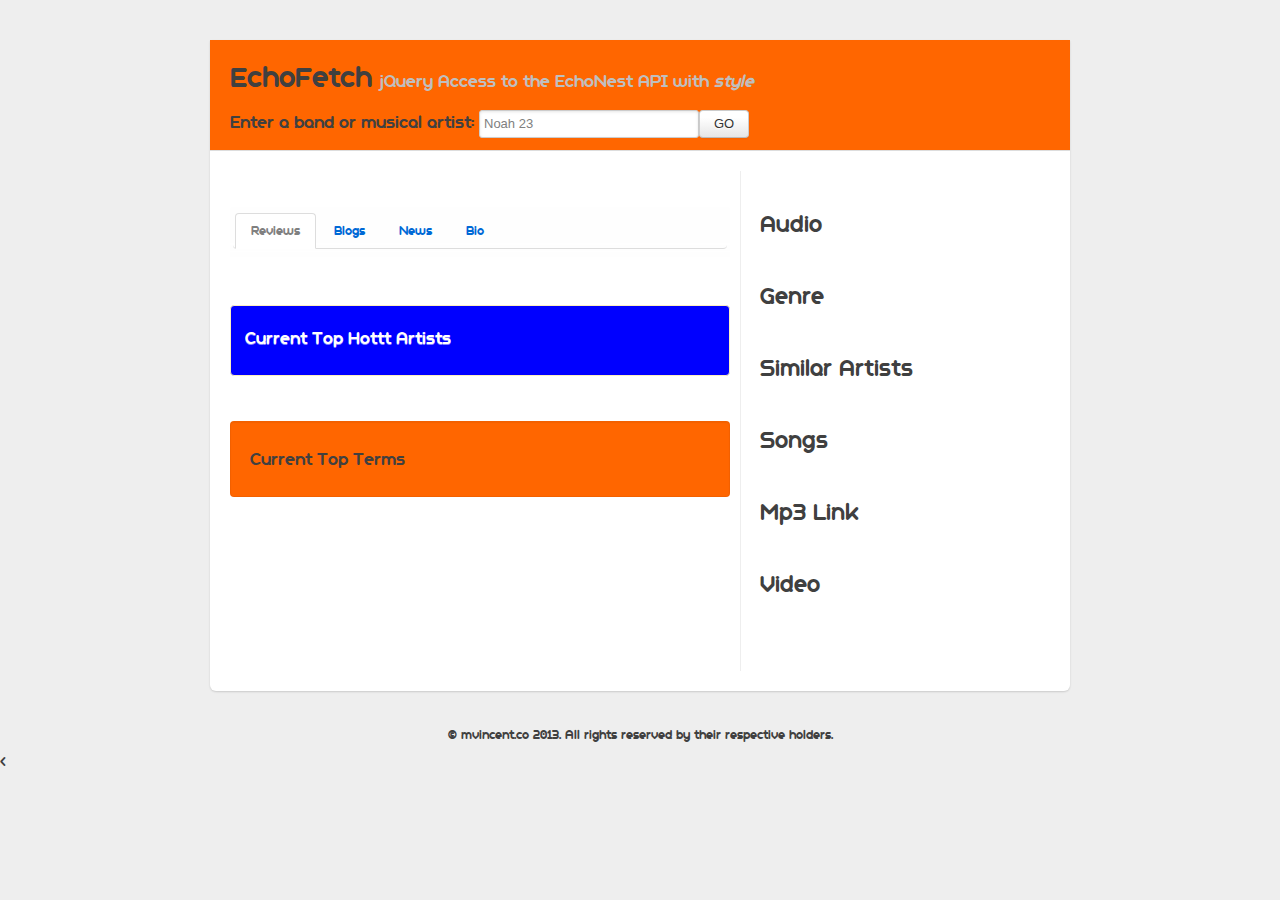
<file: index.html>
<!DOCTYPE html>
<html lang="en">
  <head>
    <meta charset="utf-8">
    <title>EchoFetch</title>
    <meta name="description" content="EchoFetch accesses the EchoNest API.">
    <meta name="author" content="M Vincent Miller">

    <!-- Le HTML5 shim, for IE6-8 support of HTML elements -->
    <!--[if lt IE 9]>
      <script src="http://html5shim.googlecode.com/svn/trunk/html5.js"></script>
    <![endif]-->


    <!-- Styles --> 
    <link type="text/css" href="css/custom-theme/jquery-ui-1.8.16.custom.css" rel="stylesheet" />
    <link href="bootstrap/bootstrap.css" rel="stylesheet">
    <link href="css/demo.css" rel="stylesheet">
    <style type="text/css">
      /* Override some defaults */
      /* this is just to test git commits */ 

      html, body {
        background-color: #eee;
      }
      body {
        padding-top: 40px; /* 40px to make the container go all the way to the bottom of the topbar */
      font-family: 'GeometrySoftProBoldN', sans-serif;
      }
      .container > footer p {
        text-align: center; /* center align it with the container */
      }
      .container {
        width: 820px; 
        /* downsize our container to make the content feel a bit tighter and more cohesive. NOTE: this removes two full columns from the grid, meaning you only go to 14 columns and not 16*/
      }

      /* The white background content wrapper */
      .container > .content {
        background-color: #fff;
        padding: 20px;
        margin: 0 -20px; /* negative indent the amount of the padding to maintain the grid system */
        -webkit-border-radius: 0 0 6px 6px;
           -moz-border-radius: 0 0 6px 6px;
                border-radius: 0 0 6px 6px;
        -webkit-box-shadow: 0 1px 2px rgba(0,0,0,.15);
           -moz-box-shadow: 0 1px 2px rgba(0,0,0,.15);
                box-shadow: 0 1px 2px rgba(0,0,0,.15);
      }

      /* Page header tweaks */
      .page-header {
        background-color: #f5f5f5;
        padding: 20px 20px 10px;
        margin: -20px -20px 20px;
      }

      /* Styles you shouldn't keep as they are for displaying this base example only */
      .content .span10,
      .content .span4 {
        min-height: 500px;
      }
      /* Give a quick and non-cross-browser friendly divider */
      .content .span4 {
        margin-left: 0;
        padding-left: 19px;
        border-left: 1px solid #eee;
      }

      .topbar .btn {
        border: 0;
      }
#artistImages img {

  width: 150px;
  height: 150px;
}

input {
  width: 150px;
}
button {
  margin-left: 15px;
}
.alert-message.block-message.warning {
  background: blue;
  color: #fff;
}

.alert-message.block-message.warning h3 {
  background: blue;
  color: #fff;
}
.well {
background: #FF6600;
color: #fff;
}

.page-header {
  background: #FF6600;
color: #fff;
}

#tabs {

  font-family: 'GeometrySoftProBoldN';
}
    </style>
<script src="http://ajax.aspnetcdn.com/ajax/jQuery/jquery-1.4.4.js" type="text/javascript"></script>
      <script src="http://ajax.aspnetcdn.com/ajax/jquery.templates/beta1/jquery.tmpl.min.js" type="text/javascript">
      </script>
      <script src="js/jquery.echonest.js" type="text/javascript"></script>
 <script src="js/nest.js" type="text/javascript"></script>

  <script type="text/javascript">
var band;
//window.band = $("the_artist").val();
function popin() {
var band = $("#the_artist").val();
  if (band == null ) {band = 'Noah23'}

  //populate using jQuery EchoNest Plugin:
            var echonest = new EchoNest("WDYCZCJAXVBSXH24U");
            // get a single audio url
            // get a set of artist images and output as a bunch of images to the page (limited to first five results)
            echonest.artist(band).images( function(imageCollection) {
                $("#band").html(band);
              $('#artistImages').html( imageCollection.to_html('<a href="${url}"><img src="${url}"></a>') );
            }, {results: 12});
            echonest.artist(band).audio( function(audioCollection) {
              $('#artistAudioURL').html('<a href="' + audioCollection.data.audio[0].url + '">' + audioCollection.data.audio[0].url + '</a>');
            
            }); 
            // get the second Radiohead biography by artist id and output it onto the page, also output the site it came from and the license used. Nested items are available through a prefix. E.g. "license_type"
            echonest.artist(band).biographies( function(biographyCollection) {
              $("#artistProfile").html( biographyCollection.at(10).to_html('<p>${text} <br/>by: <strong>${site} - <span class="license">${license_type}</span></strong></p>') );
            });
            // get a summary of the artist blogs plus a count of the available items on the server, where we started from and how many items in our local collection.
            echonest.artist(band).blogs( function(blogCollection) {
              $("#artistBlogs").html( blogCollection.to_html('<p>${summary}<br/><span class="total">Total: </span> | <span class="started_at">Started At: </span> | <span class="size">Size of Collection: </span></p>') );
              $("#artistBlogs .total").append( blogCollection.total() );
              $("#artistBlogs .started_at").append( blogCollection.start() );
              $("#artistBlogs .size").append( blogCollection.size() );
            });
            // how well do people know Trentemøller?
            echonest.artist(band).familiarity( function(familiarity) {
              $('#artistFamiliarity').html( familiarity.to_html('<p>"${familiarity}"</p>') );
            });
            // how hot are The Glitch Mob?
            echonest.artist(band).hotttnesss( function(hotttnesss) {
              $('#artistHotttnesss').html( hotttnesss.to_html('<p>"${hotttnesss}"</p>') );
            });
            // catching up with Depeche Mode (a.k.a what's news)
            echonest.artist(band).news( function(newsCollection) {
              $('#artistNews').html( newsCollection.to_html('<p>${summary}<br/><strong>Posted on:</strong> ${date_posted}</p>') );
            });
            // get a profile on The band, including artist id and foreign catalog id
            echonest.artist(band).profile( function(profile) {
              $('#artistProfile').html( profile.to_html('<dl><dt>Artist Id</dt><dd>${id}</dd><dt>Foreign Catalog Id</dt><dd>${foreign_ids_catalog}</dd></dl>') );
            });
            // get reviews about Radiohead
            echonest.artist(band).reviews( function(reviewCollection) {
              $('#artistReviews').html( reviewCollection.to_html('<p>${summary}</p>') );
            });
            // perform an artist search using a search options hash
            searchOptions = {
              name: band,
              fuzzy_match: true,
              bucket: 'id:7digital'
            };
            
            echonest.artist(band).search( function(searchResultsCollection) {
              $('#artistSearchResults').html( searchResultsCollection.to_html('${name} - <strong>${foreign_ids_0_foreign_id}</strong><br/>') );
            }, searchOptions);
            
            // what songs did Depeche Mode write?
            echonest.artist(band).songs( function(songsCollection) {
              $('#artistSongs').html( songsCollection.to_html('${title}<br/>') );
            });
            
            
            // which artists are similar to Muse?
            echonest.artist(band).similar( function(similarCollection) {
              $('#artistSimilar').html( similarCollection.to_html('${name}<br/>') );
            });
            
            
            // what terms are used to descript the artist David Bowie?
            echonest.artist(band).terms( function(termsCollection) {
              $('#artistTerms').html( termsCollection.to_html('<strong>${name}</strong><br/>') );
            });
            
            // what artists are currently "hottt"? (this should return a hotttnesss value but doesn't)
            echonest.artist().top_hottt( function(topHotttCollection) {
              $('#artistTopHottt').html( topHotttCollection.to_html('<strong>${name}</strong> ${hotttnesss}<br/>') );
            });
            
            // what artists are currently "hottt"? (this should return a hotttnesss value but doesn't)
            echonest.artist().top_terms( function(topTermsCollection) {
              $('#artistTopTerms').html( topTermsCollection.to_html('<strong>${name}</strong> - ${frequency}<br/>') );
            });
            
            // give me the amazon.com link for Pink Floyd
            echonest.artist(band).urls( function(urlsCollection) {
              $('#artistUrls').html( urlsCollection.to_html('<a href="${amazon_url}">${amazon_url}</a>') );
            });
            
            
          // give me videos
            echonest.artist(band).video( function(videoCollection) {
              $('#artistVideos').html( videoCollection.to_html('${title} <br/><a href=" ' + '${url}' + '">${url} </a><br/> ') );
            }); 
            // get a profile on The Cure, including artist id and foreign catalog id
            echonest.artist(band).profile( function(profile) {
              $('#artistProfile').html( profile.to_html('<dl><dt>Artist Id</dt><dd>${id}</dd><dt>Foreign Catalog Id</dt><dd>${foreign_ids_catalog}</dd></dl>') );
            }); 

 // get a set of "band" audio and output as HTML5 audio tags to the page
            echonest.artist(band).audio( function(audioCollection) {
              $("#artistAudio").html( audioCollection.to_html('<p>${artist} - ${title} <br /><audio src="${url}" controls preload="none"></audio></p>') );
           });
//Nest.js is nifty but need to learn how to present 'results'
 var myNest = nest.nest("WDYCZCJAXVBSXH24U");

var a = myNest.artist({name: band});
var b = myNest.artist({id: "#"});
a.songs({results: 10, start: 5}, function(err, results) {
    if (err) {
        console.log("there was an error...");
        return;
    }
    var spliff = JSON.stringify(results);
    console.log(spliff);

      alert('hey' + spliff);
/*
$.getJSON('http://developer.echonest.com/api/v4/artist/profile?api_key=FILDTEOIK2HBORODV&name=weezer&bucket=hotttnesss&bucket=familiarity&bucket=terms', function(data) {
  var items = [];
 alert(data);
  $.each(data, function(key, val) {
    items.push('<li id="' + key + '">' + val + '</li>');
  });
 
  $('<ul/>', {
    'class': 'my-new-list',
    html: items.join('')
  }).appendTo('#artistProfile');
});
*/
$('#artistProfile').html(spliff);
});
} //end popin()
 
$(document).ready(function () {

    $.getJSON('http://developer.echonest.com/api/v4/artist/profile?api_key=WDYCZCJAXVBSXH24U&name=weezer&bucket=hotttnesss&bucket=familiarity&bucket=terms', null, function (data) {
            // this would append whatever the json returns for 'total' 
            // inside an element on your page with an id of 'resultsCount':
            $('#test').append(data.total); 
          });   

});

function populate_new() {
$("#the_artist").val('Noah23');
popin();
 }//end populate_new()
populate_new();
function populate() {
// var band = $("#the_artist").val();//use entry field value
popin();
}//end populate()


</script>
  </head>

  <body>

  <!--[if IE]>
  <link rel="stylesheet" type="text/css" href="css/custom-theme/jquery.ui.1.8.16.ie.css"/>
  <![endif]-->



<script src="http://ajax.cdnjs.com/ajax/libs/underscore.js/1.1.4/underscore-min.js"></script>
<script src="http://ajax.cdnjs.com/ajax/libs/backbone.js/0.3.3/backbone-min.js"></script>
<div class="container">
<div id="result"></div>
      <div class="content">
        <div class="page-header">
          <h1>EchoFetch <small>jQuery Access to the EchoNest API with <em>style</em></small></h1>
          <h3>Enter a band or musical artist: <input type="text" id="the_artist" value="Noah 23"/><button type="submit" id="the_button" class="go">GO</button></h3>
          
 
        </div>

        <div class="row">

          <!--left col-->
        <div class="span10">
       <h2 class="demoHeaders"><div id="band" class="band"></div></h2>
 <div id="artistImages"></div>
<!-- Tabs -->
      
           
            <div id="tabs">
              <ul>
                <li><a href="#tabs-1">Reviews</a></li>
                <li><a href="#tabs-2">Blogs</a></li>
                <li><a href="#tabs-3">News</a></li>
                <li><a href="#tabs-4">Bio</a></li>
              </ul>
              <div id="tabs-1"><div id="artistReviews"></div></div>
              <div id="tabs-2"><div id="artistBlogs"></div></div>
              <div id="tabs-3"><div id="artistNews"></div></div>
              <div id="tabs-4"><div id="artistProfile"></div></div>
            </div>
            <!--end tabs-->
<p>&nbsp;</p>
          <!--welcome-->
          <div class="alert-message block-message warning">      
            
            <h3>Current Top Hottt Artists</h3>
    <div id="artistTopHottt"></div>
          </div>
          <!--end welcome-->  
          <p>&nbsp;</p>
        <!--notice-->
        <div class="well">
       <h3>Current Top Terms</h3>
    <div id="artistTopTerms"></div>
        </div>
          </div>
          <!--end col-->
<!--right col-->
          <div class="span4">
          <h2 class="demoHeaders">Audio</h2>
<div id="artistAudio"></div>
            <h2 class="demoHeaders">Genre</h2>
<div id="artistTerms"></div> 
<h2 class="demoHeaders">Similar Artists</h2>
<div id="artistSimilar"></div>
<h2 class="demoHeaders">Songs</h2>
  <div id="artistSongs"></div>
  <h2 class="demoHeaders">Mp3 Link</h2>
  <div id="artistAudioURL"></div>
<h2 class="demoHeaders">Video</h2>
<div id="artistVideos"></div>
      </div>
          <!--end col-->
           </div>
      </div>
<footer>
        <p>&copy; mvincent.co 2013. All rights reserved by their respective holders.</p>
      </footer>
    </div> <!-- /container -->
 <!--Backbone.js stuff:
 <center>  
<button id="add-friend">Add Friend</button>
<ul id="friends-list">
</ul>
<ul id="friends-list2">
</ul>
</center>
-->
        <!--scripts-->
        <script type="text/javascript" src="js/jquery-1.6.2.min.js"></script>
        <script type="text/javascript" src="js/jquery-ui-1.8.16.custom.min.js"></script>
                <!--daterangepicker-->

<
        <!--init for this page-->
        <script type="text/javascript" src="js/demo.js"></script>
<script>
$('.go').click(function(){
     // go button has been clicked, populate:
     populate();
 });
$('#the_artist').keypress(function(event){
  var keycode = (event.keyCode ? event.keyCode : event.which);
  if(keycode == '13'){
   populate();
  }
 
});
//      var band = $('#the_artist').val(),
/* Backbone.js stuff for MVC: 

(function ($) {
    Friend = Backbone.Model.extend({
    //Create a model to hold friend atribute
    name: null
  });
  Friends = Backbone.Collection.extend({
    //This is our Friends collection and holds our Friend models
    initialize: function (models, options) {
      this.bind("add", options.view.addFriendLi);
      //Listen for new additions to the collection and call a view function if so
    }
  });
  AppView = Backbone.View.extend({
    el: $("body"),
    initialize: function () {
      this.friends = new Friends( null, { view: this });
      //Create a friends collection when the view is initialized.
      //Pass it a reference to this view to create a connection between the two
    },
    events: {
      "click #add-friend":  "showPrompt",
    },
    showPrompt: function () {
      var friend_name = prompt("Who is your friend?");
     var friend_model = new Friend({ name: friend_name
      });
      //Add a new friend model to our friend collection
      this.friends.add( friend_model );
    },
    addFriendLi: function (model) {
      //The parameter passed is a reference to the model that was added
      $("#friends-list").html("<li>" + model.get('name') + "</li>");
      $("#friends-list2").html("<li>" + model.get('name') + "</li>");
      //Use .get to receive attributes of the model
              }
  });
var appview = new AppView;
})(jQuery);

// JSON and AJAX stuff that works. Nest.JS is included now.

$.getJSON("http://api.flickr.com/services/feeds/photos_public.gne?jsoncallback=?",
  {
    tags: "gulmarg",
    tagmode: "any",
    format: "json"
  },
  function(data) {
    $.each(data.items, function(i,item){
      $("<img/>").attr("src", item.media.m).appendTo("#images");
      if ( i == 5 ) return false;
    });
  });

var $res = $('#result');

$.ajaxSetup({
  dataType: 'jsonp',
  timeout: 3000,
  cache: true,
  error: function(jqXHR, textStatus, errorThrown) {
    $res.append('Uncaught error: ' + textStatus + ', ' + errorThrown);
  }
});

$.ajax({
  url: 'http://developer.echonest.com/api/v4/artist/search',
  data: 'api_key=WDYCZCJAXVBSXH24U&format=jsonp&name=radiohead',
  success: function(data) {
    if (data.response.status.code !== 0) {
      $res.append('Error: ' + data.response.status.message);
    } else {
      var artists = data.response.artists;
      if (artists.length > 0) {
        $res.append(artists[0].name);
      } else {
        $res.append('No artist');
      }
    }
  }
});
*/
</script>
<div id="test"></div>
<div id="images"></div>

  </body>
</html>
</file>
<file: css/demo.css>
@font-face {
    font-family: 'GeometrySoftProBoldN';
    src: url('Geometry_Soft_Pro-Bold_N-webfont.eot');
    src: url('Geometry_Soft_Pro-Bold_N-webfont.eot?#iefix') format('embedded-opentype'),
         url('Geometry_Soft_Pro-Bold_N-webfont.woff') format('woff'),
         url('Geometry_Soft_Pro-Bold_N-webfont.ttf') format('truetype'),
         url('Geometry_Soft_Pro-Bold_N-webfont.svg#GeometrySoftProBoldN') format('svg');
    font-weight: normal;
    font-style: normal;

}
@font-face {
    font-family: 'GreyscaleBasicRegular';
    src: url('Greyscale_Basic_Regular-webfont.eot');
    src: url('Greyscale_Basic_Regular-webfont.eot?#iefix') format('embedded-opentype'),
         url('Greyscale_Basic_Regular-webfont.woff') format('woff'),
         url('Greyscale_Basic_Regular-webfont.ttf') format('truetype'),
         url('Greyscale_Basic_Regular-webfont.svg#GreyscaleBasicRegular') format('svg');
    font-weight: normal;
    font-style: normal;

}

@font-face {
    font-family: 'GreyscaleBasicItalic';
    src: url('Greyscale_Basic_Regular_Italic-webfont.eot');
    src: url('Greyscale_Basic_Regular_Italic-webfont.eot?#iefix') format('embedded-opentype'),
         url('Greyscale_Basic_Regular_Italic-webfont.woff') format('woff'),
         url('Greyscale_Basic_Regular_Italic-webfont.ttf') format('truetype'),
         url('Greyscale_Basic_Regular_Italic-webfont.svg#GreyscaleBasicItalic') format('svg');
    font-weight: normal;
    font-style: normal;

}

@font-face {
    font-family: 'GreyscaleBasicBold';
    src: url('Greyscale_Basic_Bold-webfont.eot');
    src: url('Greyscale_Basic_Bold-webfont.eot?#iefix') format('embedded-opentype'),
         url('Greyscale_Basic_Bold-webfont.woff') format('woff'),
         url('Greyscale_Basic_Bold-webfont.ttf') format('truetype'),
         url('Greyscale_Basic_Bold-webfont.svg#GreyscaleBasicBold') format('svg');
    font-weight: normal;
    font-style: normal;

}

@font-face {
    font-family: 'GreyscaleBasicBoldItalic';
    src: url('Greyscale_Basic_Bold_Italic-webfont.eot');
    src: url('Greyscale_Basic_Bold_Italic-webfont.eot?#iefix') format('embedded-opentype'),
         url('Greyscale_Basic_Bold_Italic-webfont.woff') format('woff'),
         url('Greyscale_Basic_Bold_Italic-webfont.ttf') format('truetype'),
         url('Greyscale_Basic_Bold_Italic-webfont.svg#GreyscaleBasicBoldItalic') format('svg');
    font-weight: normal;
    font-style: normal;

}


/*!
 * jQuery UI Bootstrap (0.22)
 * http://addyosmani.github.com/jquery-ui-bootstrap
 *
 * Copyright 2012, Addy Osmani
 * Dual licensed under the MIT or GPL Version 2 licenses.
 *
 * Portions copyright jQuery UI & Twitter Bootstrap
 */


.demoHeaders {
	margin-top: 1.5em;
	margin-bottom: 1em;
}

#dialog_link,#modal_link {
	padding: .4em 1em .4em 20px;
	text-decoration: none;
	position: relative;
}

#dialog_link span.ui-icon, #modal_link span.ui-icon {
	margin: 0 5px 0 0;
	position: absolute;
	left: .2em;
	top: 50%;
	margin-top: -8px;
}

ul#icons {
	margin: 0;
	padding: 0;
}

ul#icons li {
	margin: 2px;
	position: relative;
	padding: 4px 0;
	cursor: pointer;
	float: left;
	list-style: none;
}

ul#icons span.ui-icon {
	float: left;
	margin: 0 4px;
}

#buttons button {
	float: left;
	margin-right: 4px;
}

#components {
	margin: 2em 0 1em;
	width: 900px;
	margin: 0 auto;
	padding: 50px;
}

#dialog2 label, #dialog2 input {
	display: block;
}

#dialog2 label {
	margin-top: 0.5em;
}

#dialog2 input, #dialog2 textarea {
	width: 95%;
}

#tabs2 {
	margin-top: 1em;
}

#tabs2 li .ui-icon-close {
	float: left;
	margin: 0.4em 0.2em 0 0;
	cursor: pointer;
}

#add_tab {
	cursor: pointer;
}

.span10 {
	width: 500px;
	margin-right: 10px;
}

.span4 {
	width: 290px;
}

.ui-widget-overlay {
	width: 500px;
}

.alert-message p{
	line-height:18px;
	margin-bottom:18px;
}

#toolbar {
padding: 10px 4px;
}
              
input[type="text"],
input[type="password"],
.ui-autocomplete-input,
textarea,
.uneditable-input{
  width: 210px;
  height: 18px;
}
</file>
